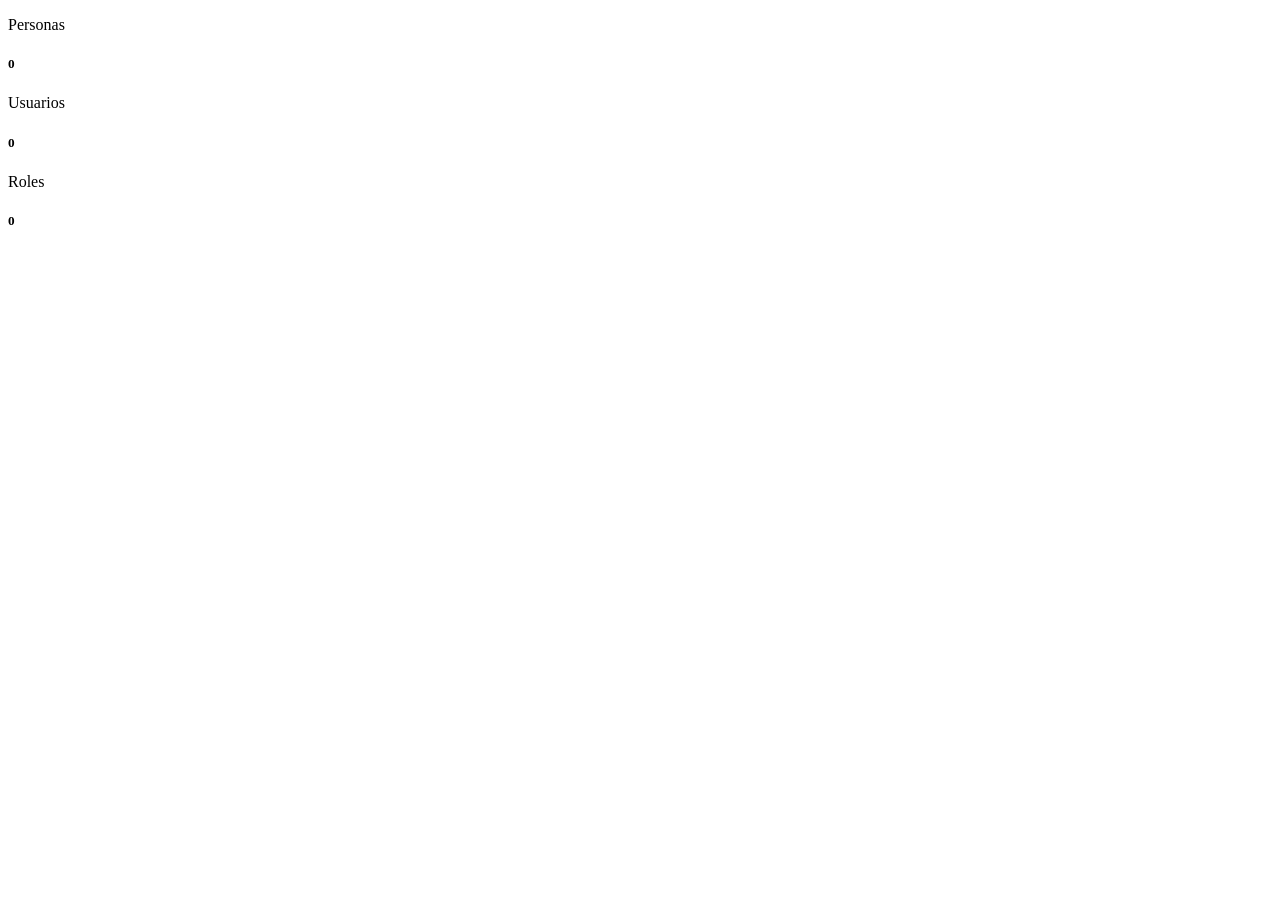
<file: src/main/resources/templates/fragments/metrics.html>
<!DOCTYPE html>
<html xmlns:th="http://www.thymeleaf.org">
<body>

<!-- Los totales los aporta MetricasViewAdvice, asi que no hay que repetirlos
     en cada controlador de vista. -->
<div th:fragment="metrics" class="row row-cols-1 row-cols-lg-2 row-cols-xl-3 mb-3">

  <div class="col">
    <div class="card radius-10 overflow-hidden border-bottom border-primary">
      <div class="card-body">
        <div class="d-flex align-items-center">
          <div>
            <p class="mb-0">Personas</p>
            <h5 class="mb-0" th:text="${totalPersonas}">0</h5>
          </div>
          <div class="ms-auto">
            <i class="bx bx-group font-30 text-primary"></i>
          </div>
        </div>
      </div>
    </div>
  </div>

  <div class="col">
    <div class="card radius-10 overflow-hidden border-bottom border-success">
      <div class="card-body">
        <div class="d-flex align-items-center">
          <div>
            <p class="mb-0">Usuarios</p>
            <h5 class="mb-0" th:text="${totalUsuarios}">0</h5>
          </div>
          <div class="ms-auto">
            <i class="bx bx-user-circle font-30 text-success"></i>
          </div>
        </div>
      </div>
    </div>
  </div>

  <div class="col">
    <div class="card radius-10 overflow-hidden border-bottom border-info">
      <div class="card-body">
        <div class="d-flex align-items-center">
          <div>
            <p class="mb-0">Roles</p>
            <h5 class="mb-0" th:text="${totalRoles}">0</h5>
          </div>
          <div class="ms-auto">
            <i class="bx bx-key font-30 text-info"></i>
          </div>
        </div>
      </div>
    </div>
  </div>

</div>

</body>
</html>
</file>
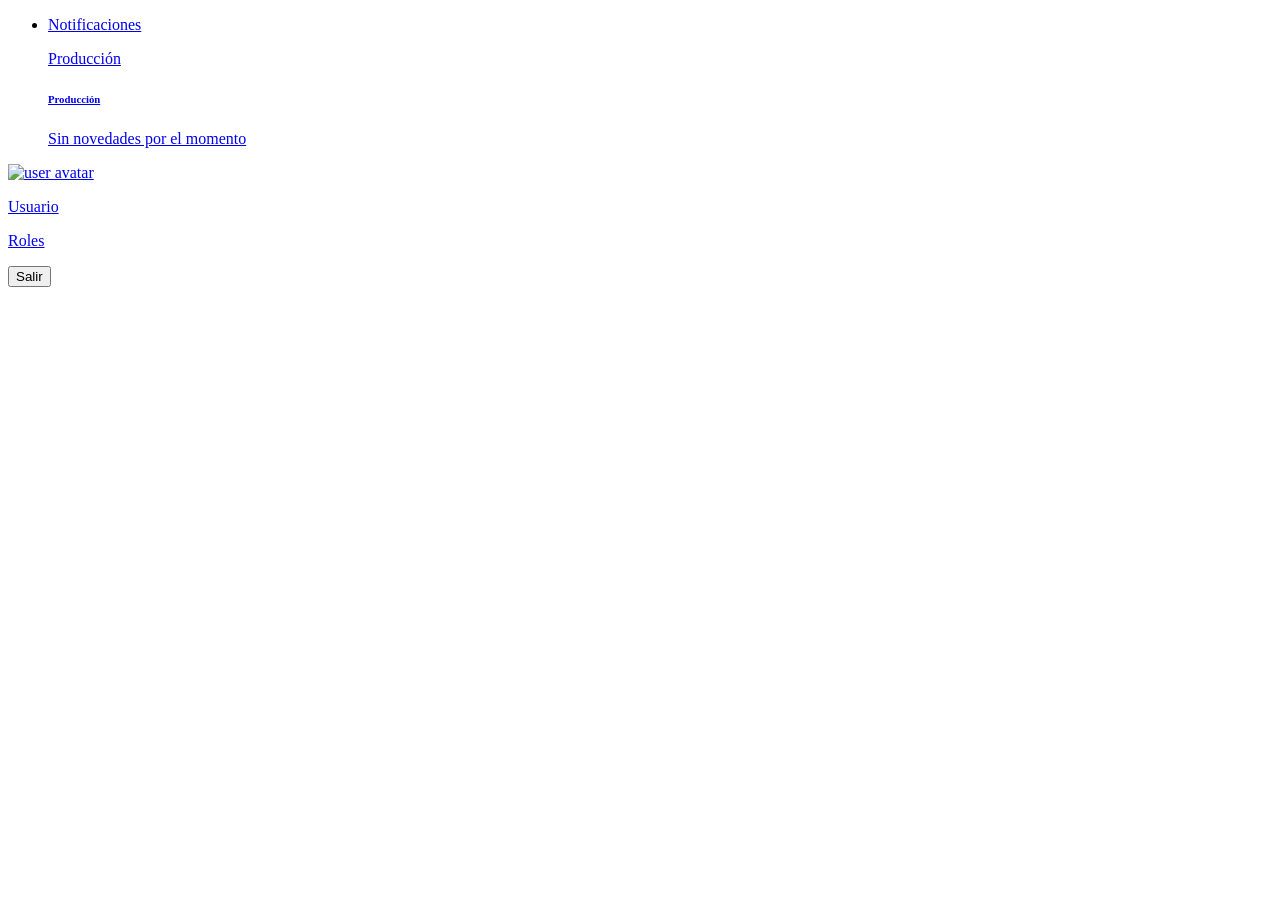
<file: src/main/resources/templates/fragments/topbar.html>
<!DOCTYPE html>
<html xmlns:th="http://www.thymeleaf.org"
      xmlns:sec="http://www.thymeleaf.org/extras/spring-security">
<body>

<header th:fragment="topbar">
  <div class="topbar d-flex align-items-center">
    <nav class="navbar navbar-expand gap-3">

      <div class="mobile-toggle-menu">
        <i class="bx bx-menu"></i>
      </div>

      <div class="top-menu ms-auto">
        <ul class="navbar-nav align-items-center gap-1">
          <li class="nav-item dropdown dropdown-large">
            <a class="nav-link dropdown-toggle dropdown-toggle-nocaret position-relative"
               href="#" role="button" data-bs-toggle="dropdown" aria-expanded="false">
              <i class="bx bx-bell"></i>
            </a>
            <div class="dropdown-menu dropdown-menu-end">
              <a href="javascript:;">
                <div class="msg-header">
                  <p class="msg-header-title">Notificaciones</p>
                  <p class="msg-header-clear ms-auto">Producción</p>
                </div>
              </a>
              <div class="header-notifications-list">
                <a class="dropdown-item" href="javascript:;">
                  <div class="d-flex align-items-center">
                    <div class="notify bg-light-warning text-warning">
                      <i class="bx bx-door-open"></i>
                    </div>
                    <div class="flex-grow-1">
                      <h6 class="msg-name">Producción</h6>
                      <p class="msg-info">Sin novedades por el momento</p>
                    </div>
                  </div>
                </a>
              </div>
            </div>
          </li>
        </ul>
      </div>

      <div class="user-box dropdown px-3">
        <a class="d-flex align-items-center nav-link dropdown-toggle dropdown-toggle-nocaret"
           href="#" role="button" data-bs-toggle="dropdown" aria-expanded="false">
          <img th:src="@{/assets/images/avatars/avatar-1.png}"
               class="user-img" alt="user avatar"/>
          <div class="user-info ps-3">
            <!-- El usuario ya no sale de la sesion: lo aporta el SecurityContext,
                 que alimenta el JwtAuthenticationFilter con el token de la cookie.
                 Los roles, en cambio, los pone el SesionViewAdvice: aqui interesa
                 el nombreRol y no la authority tecnica. -->
            <p class="user-name mb-0"
               sec:authentication="name">Usuario</p>
            <p class="user-name mb-0 me-2 text-primary"
               th:text="${#strings.listJoin(rolesUsuario, ', ')}">Roles</p>
          </div>
        </a>

        <!-- Thymeleaf inyecta solo el _csrf oculto en los form con th:action.
             Si aun asi el token no cuadra (pagina vieja en una pestaña abierta,
             cookie borrada), el VistaAccessDeniedHandler manda al login en vez
             de dejar la Whitelabel 403 que salia antes. -->
        <form th:action="@{/logout}" method="post" class="ms-3">
          <button type="submit"
                  class="btn btn-primary d-flex align-items-center gap-1">
            Salir <i class="ri-logout-box-line fs-5"></i>
          </button>
        </form>
      </div>

    </nav>
  </div>
</header>

</body>
</html>
</file>
